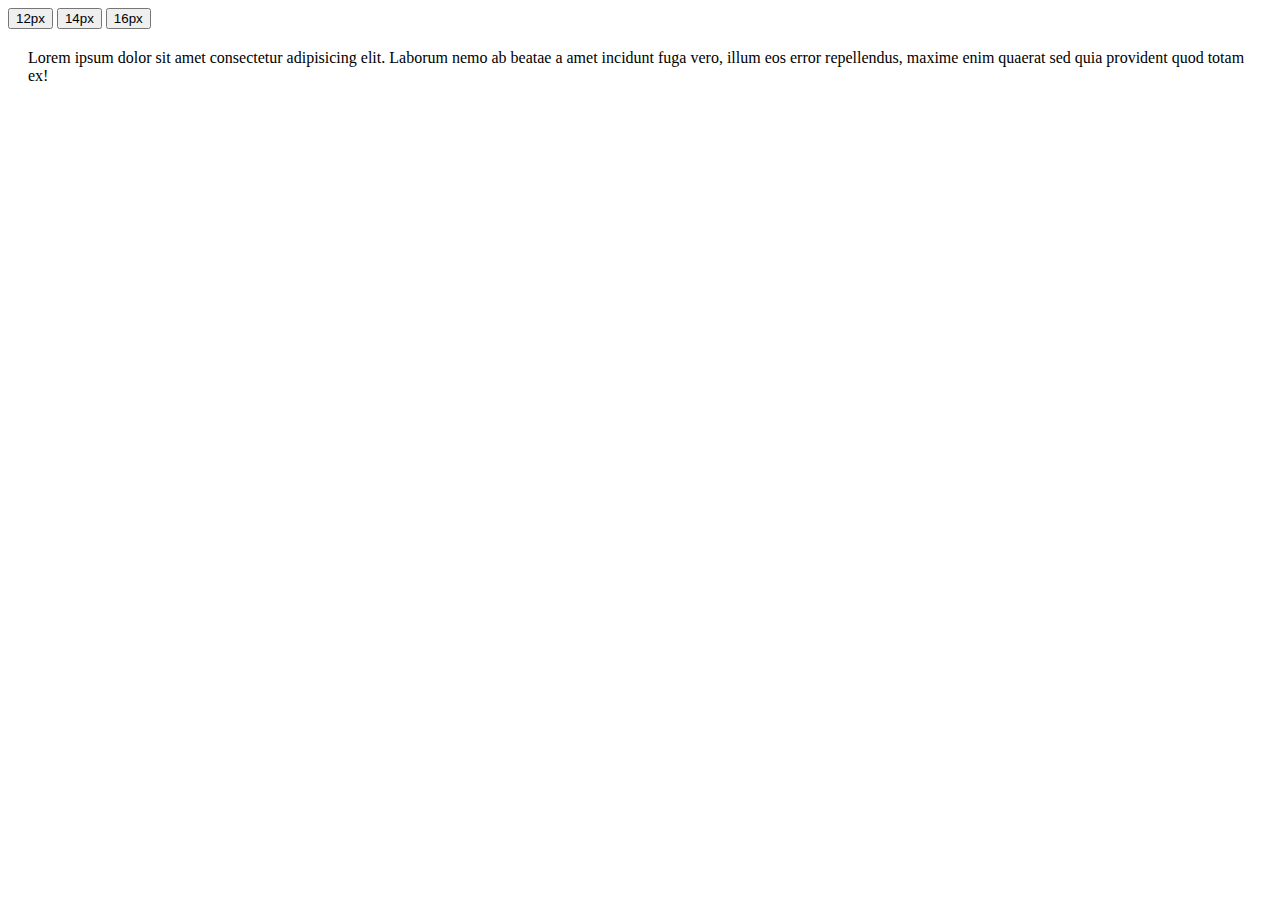
<file: 01/index.html>
<!DOCTYPE html>
<html lang="en">
<head>
    <meta charset="UTF-8">
    <meta name="viewport" content="width=device-width, initial-scale=1.0">
    <title>Document</title>
    <link rel="stylesheet" type="text/css" href="estilo.css">
</head>
<body>
    
    <button class="t12">12px</button>
    <button class="t14">14px</button>
    <button class="t16">16px</button>
    <div class="texto">
        Lorem ipsum dolor sit amet consectetur adipisicing elit. 
        Laborum nemo ab beatae a amet incidunt fuga vero, illum 
        eos error repellendus, maxime enim quaerat sed quia provident 
        quod totam ex!
    </div>

    <script src="06-arrays-en-arrays.js"></script>
</body>
</html>
</file>
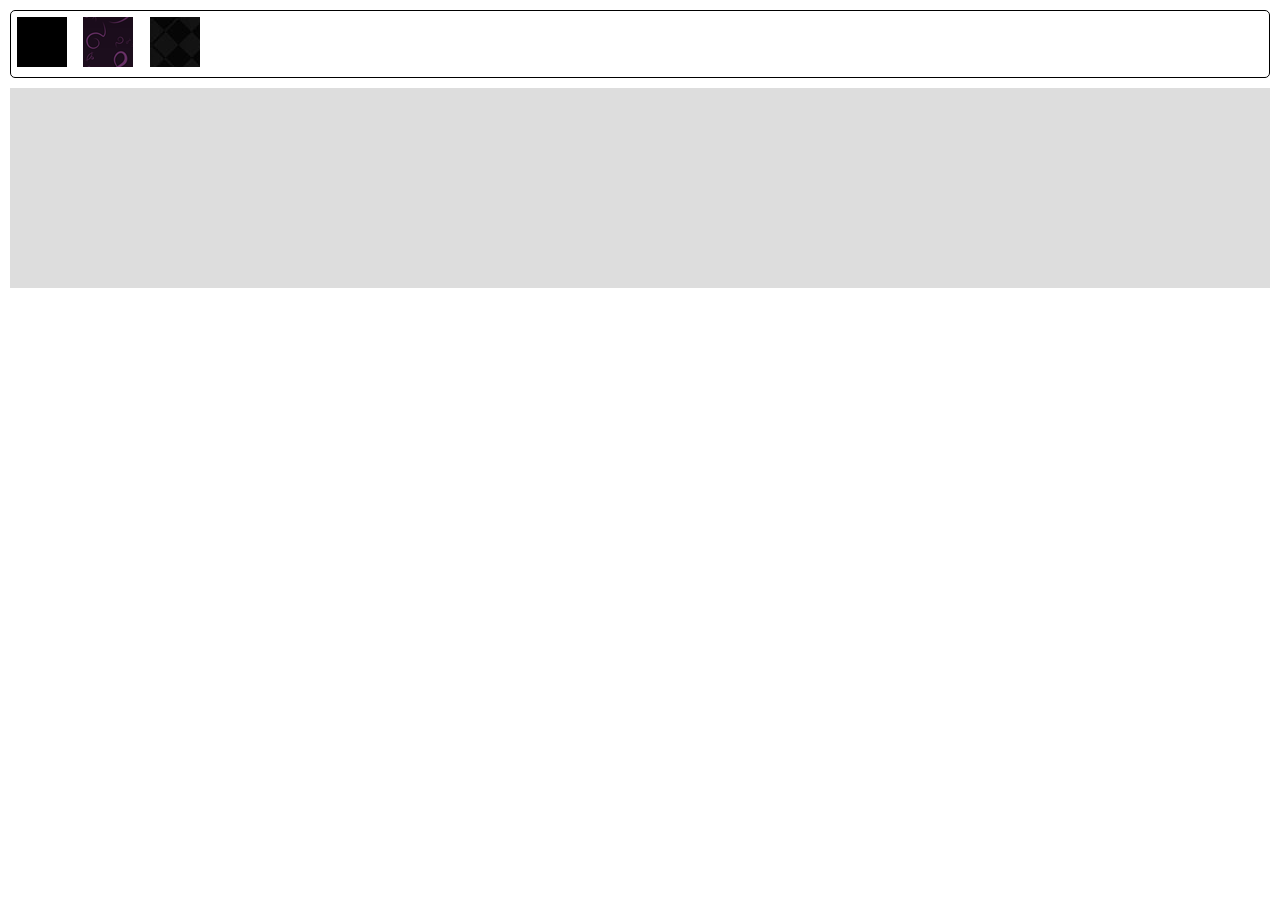
<file: 02/drag&drop/index.html>
<!DOCTYPE html>
<html lang="en">
<head>
    <meta charset="UTF-8">
    <meta name="viewport" content="width=device-width, initial-scale=1.0">
    <title>Document</title>
    <link rel="stylesheet" href="style2.css">
</head>
<body>
    <div class="texturas">
        <div class="textura1"></div>
        <div class="textura2"></div>
        <div class="textura3"></div>
    </div>
    <div class="zona"></div>
    <script src="04-ejemplo.js"></script>
</body>
</html>
</file>
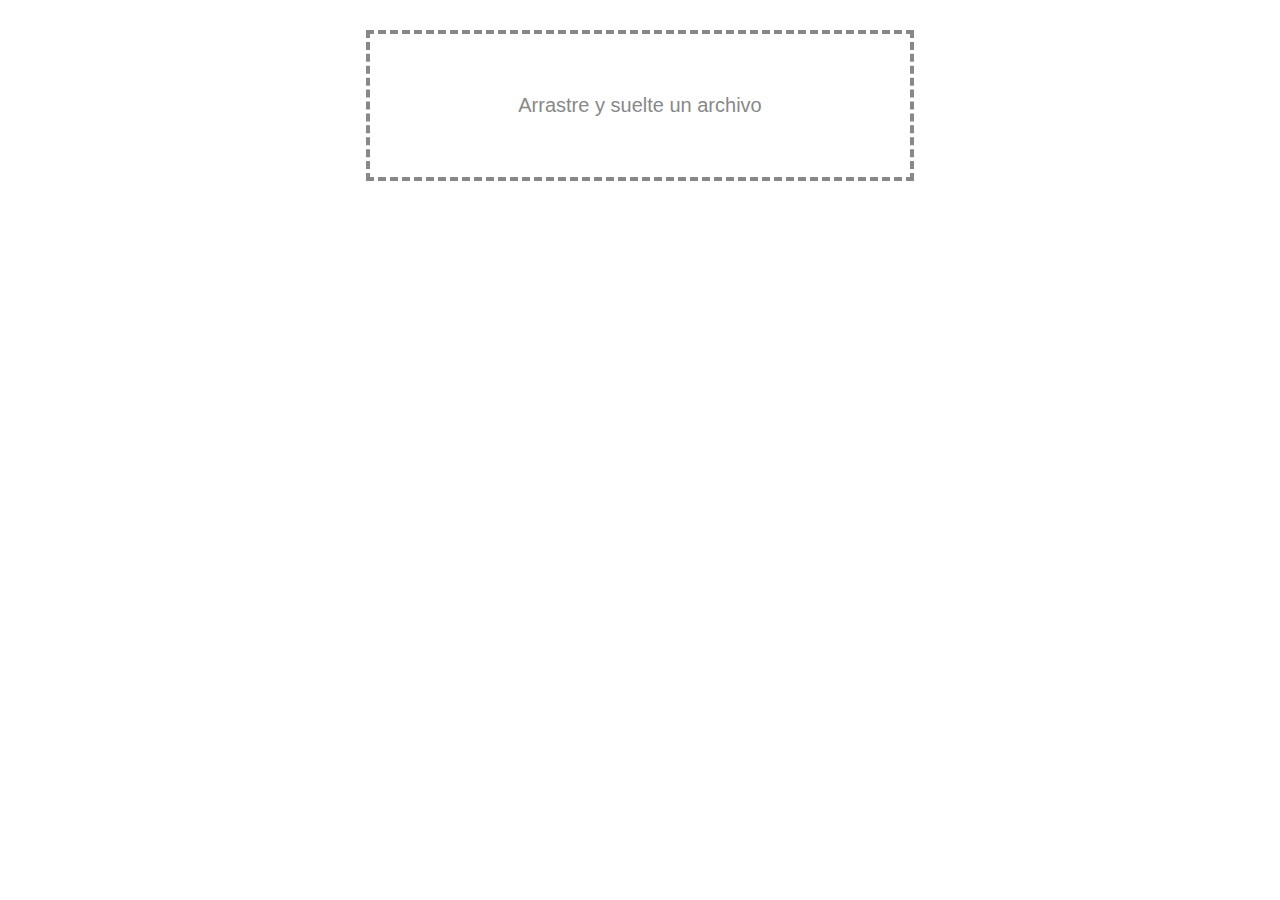
<file: 04/ejemplos/index2.html>
<!DOCTYPE html>
<html lang="en">
<head>
    <meta charset="UTF-8">
    <meta name="viewport" content="width=device-width, initial-scale=1.0">
    <title>File Reader + Drag & Drop</title>
    <link rel="stylesheet" href="style2.css">
</head>
<body>
    <div class="barra-de-carga"></div>
    <div class="zona-arrastre">Arrastre y suelte un archivo</div>
    <div class="resultado"></div>




    <script src="ej2.js"></script>
</body>
</html>
</file>
<file: 01/estilo.css>
.body {
    color: #222;
    font-family: sans-serif;
}

.texto {
    margin: 20px;
}
</file>
<file: 02/drag&drop/style2.css>
body {
    color: #222;
    font-family: sans-serif;
    padding: 0;
    margin: 0;
}

.texturas {
    margin: 10px;
    border: 1px solid #000;
    border-radius: 5px;
    user-select: none;
}

.texturas div {
    display: inline-block;
    width: 50px;
    height: 50px;
    margin: 6px;
    user-select: all;
}

.texturas div:active {
    opacity: 0.6;
}

.textura1 {
    background: url("textura1.jpg");
}

.textura2 {
    background: url("textura2.jpg");
}

.textura3 {
    background: url("textura3.jpg");
}

.zona {
    margin: 10px;
    background: #ddd;
    height: 200px;
}
</file>
<file: 04/ejemplos/style2.css>
body {
    color: #222;
    font-family: sans-serif;
    margin: 0;
    padding: 0;
}

.zona-arrastre, .barra-de-carga {
    padding: 60px 20px;
    border: 4px dashed #888;
    max-width: 500px;
    color: #888;
    margin: auto;
    margin-top: 30px;
    text-align: center;
    font-size: 20px;
    position: relative;
    z-index: 10;
}

.barra-de-carga {
    position: absolute;
    width: 0%;
    left: 0;
    right: 0;
    margin-top: 0;
    padding: 0;
    z-index: 0;
    border: none;
    background: #fff;
    transition: width 0.5s, background 2s;
}

.resultado {
    text-align: center;
    padding: 20px;
}

img {
    width: 400px;
    margin: auto;
}

@keyframes aparecer {

    0% {
        opacity: 0;
    }

    100% {
        opacity: 1;
    }
    
}
</file>
